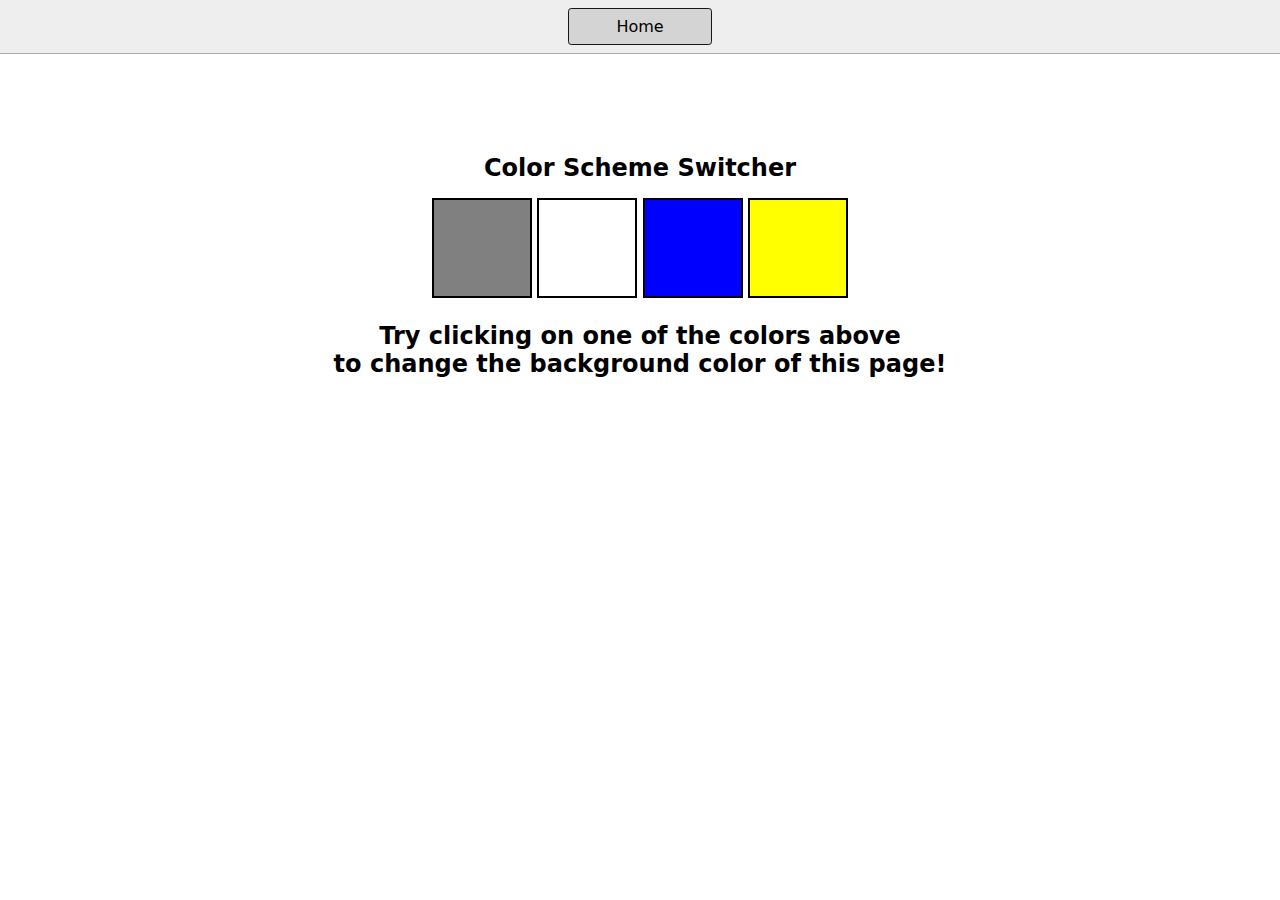
<file: 07_Projects/1_colorChanger/index.html>
<!DOCTYPE html>
<html lang="en">
  <head>
    <meta charset="UTF-8" />
    <meta name="viewport" content="width=device-width, initial-scale=1.0" />
    <link rel="stylesheet" href="style.css" />
    <link rel="stylesheet" href="../style.css" />
    <title>JavaScript Background Color Switcher</title>
  </head>
  <body>
    <nav>
        <a href="/" aria-current="page">Home</a>
    </nav>
        <div class="canvas">
            <h1>Color Scheme Switcher</h1>
            <span class="button" id="grey"></span>
            <span class="button" id="white"></span>
            <span class="button" id="blue"></span>
            <span class="button" id="yellow"></span>
            <h2> Try clicking on one of the colors above
                <span>to change the background color of this page!</span>
            </h2>
        </div>
        <script src="script.js"></script>
  </body>
</html>
</file>
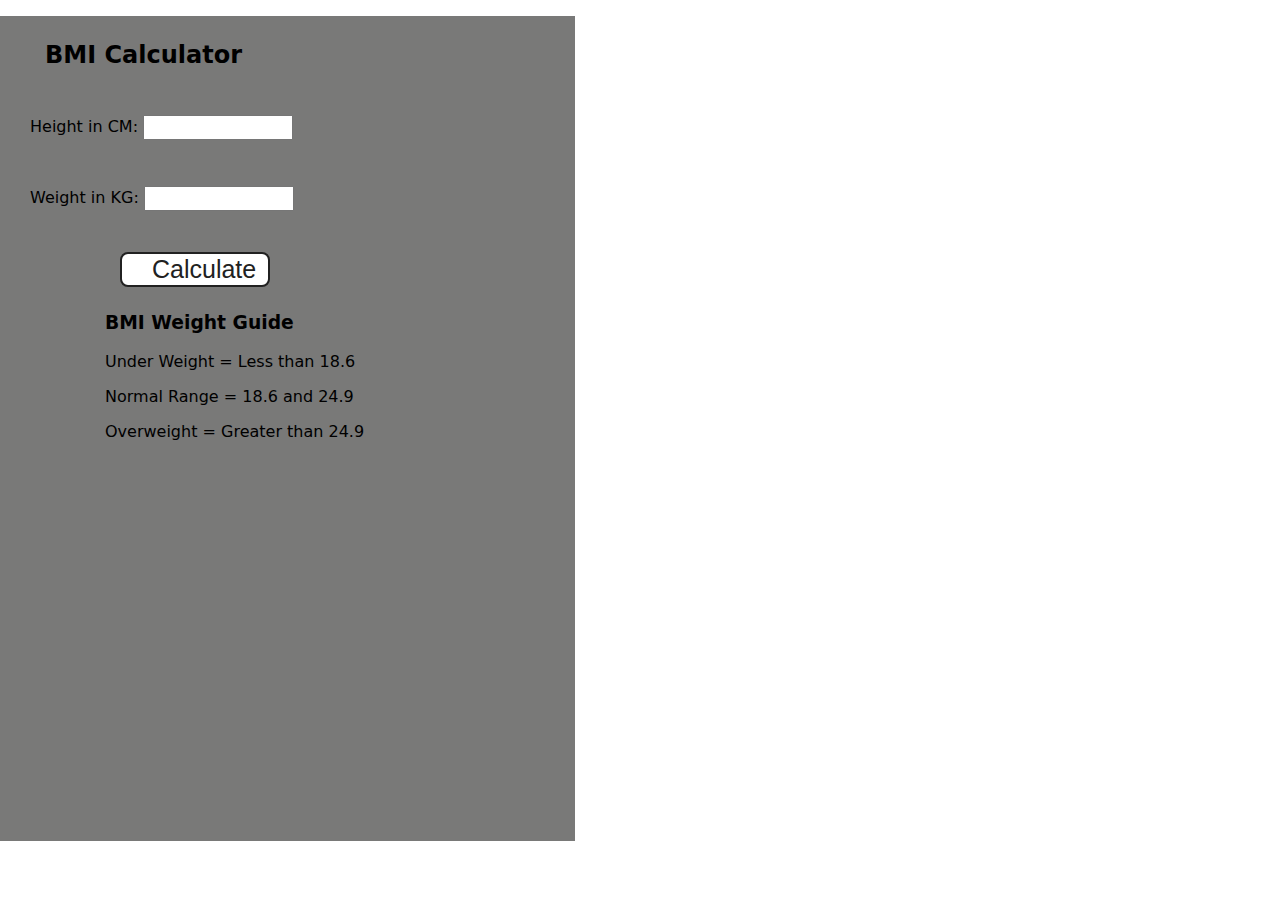
<file: 07_Projects/2_BMICalculator/index.html>
<!DOCTYPE html>
<html lang="en">
  <head>
    <meta charset="UTF-8" />
    <meta name="viewport" content="width=device-width, initial-scale=1.0" />
    <meta http-equiv="X-UA-Compatible" content="ie=edge" />
    <link rel="stylesheet" href="style.css" />
    <link rel="stylesheet" href="../style.css" />
    <title>BMI Calculator</title>
  </head>
  <body>
    <div class="container">
      <h1>BMI Calculator</h1>
      <form>
        <p><label>Height in CM: </label><input type="text" id="height" /></p>
        <p><label>Weight in KG: </label><input type="text" id="weight" /></p>
        <button>Calculate</button>
        <div id="results"></div>
        <div id="weight-guide">
          <h3>BMI Weight Guide</h3>
          <p>Under Weight = Less than 18.6</p>
          <p>Normal Range = 18.6 and 24.9</p>
          <p>Overweight = Greater than 24.9</p>
        </div>
      </form>
    </div>
  </body>
  <script src="script.js"></script>
</html>
</file>
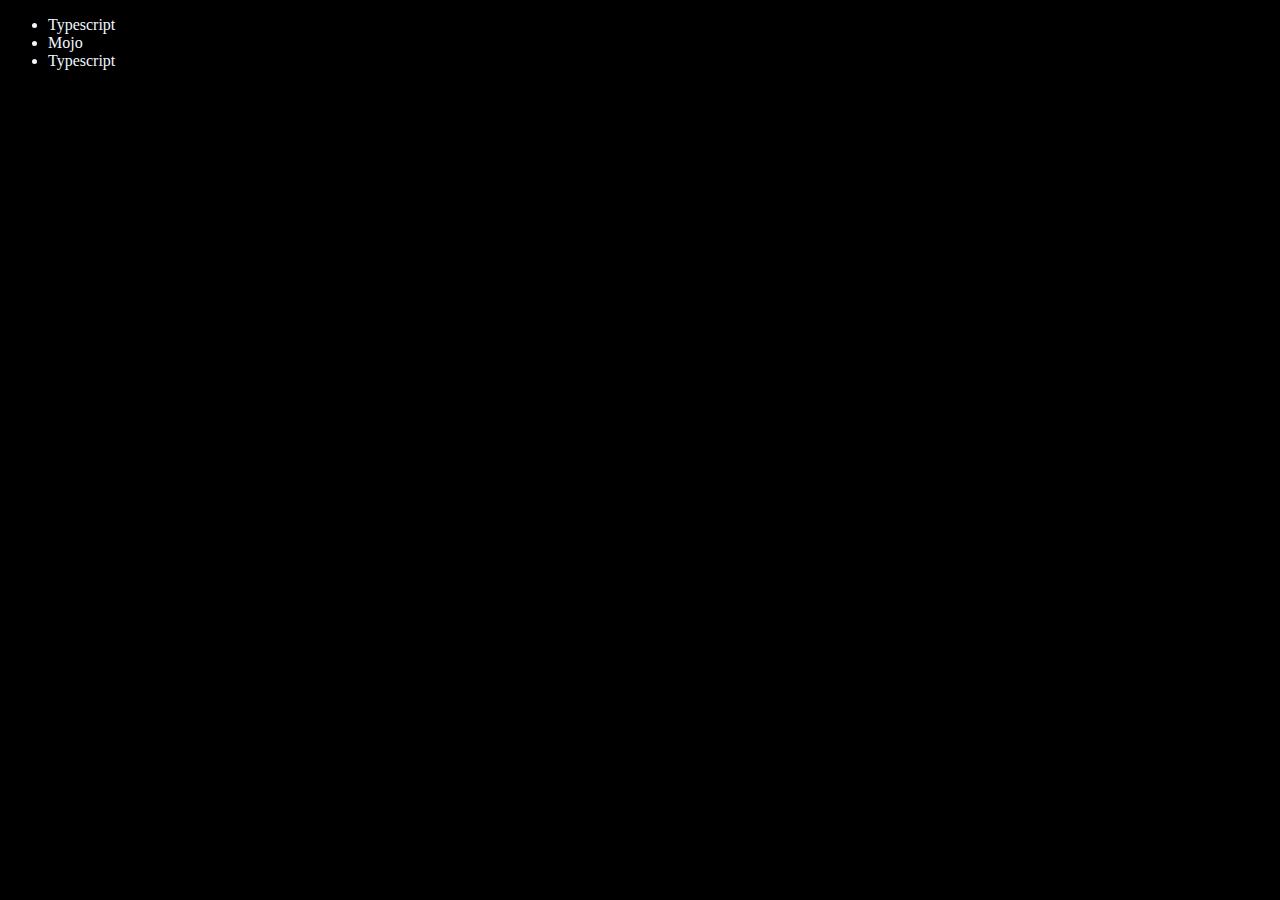
<file: 06_DOM/three.html>
<!DOCTYPE html>
<html lang="en">
  <head>
    <meta charset="UTF-8" />
    <meta name="viewport" content="width=device-width, initial-scale=1.0" />
    <title>DOC | Chai aur Code</title>
  </head>
  <body style="background-color: black;color:aliceblue;">
    <ul class="language">
        <li>Javascript</li>
    </ul>
  </body>
  <script>
    function addLanguage(langName){
      const li = document.createElement('li')
      li.innerHTML = `${langName}`
      document.querySelector('.language').appendChild(li) 
    }
    addLanguage("Python")
    addLanguage("Typescript")
    
    //little optimised way of doing above task
    function Optimised_addLanguage(langName){
      const li = document.createElement('li');
      //use appendChild for large databases 
      li.appendChild(document.createTextNode(langName)); 
      document.querySelector('.language').appendChild(li) 
    }
    Optimised_addLanguage("golang")
    
    //Edit
    const secondLang = document.querySelector("li:nth-child(2)")
    // secondLang.innerHTML = "Mojo"
    const newli = document.createElement('li')
    newli.textContent = "Mojo" 
    secondLang.replaceWith(newli)

    //Edit
    const firstLang = document.querySelector("li:first-child")
    firstLang.outerHTML = '<li>Typescript</li>'

    //remove
    const lastLang = document.querySelector("li:last-child")
    lastLang.remove()
</script>
</html>
</file>
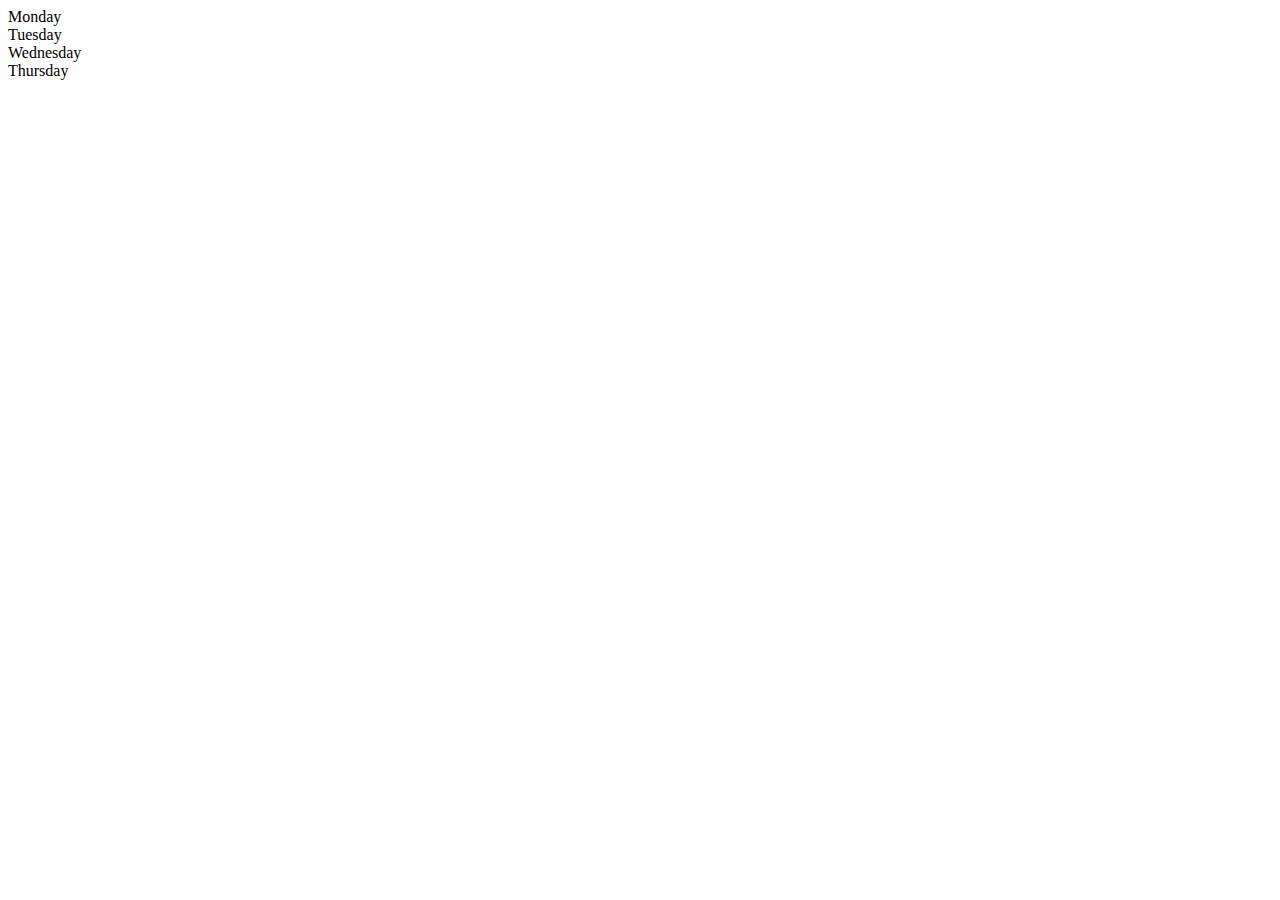
<file: 06_DOM/two.html>
<!DOCTYPE html>
<html lang="en">
<head>
    <meta charset="UTF-8">
    <meta name="viewport" content="width=device-width, initial-scale=1.0">
    <title>DOM | Chai and code</title>
</head>
<body>
    <div class="parent">
        <div class="day">Monday</div>
        <div class="day">Tuesday</div>
        <div class="day">Wednesday</div>
        <div class="day">Thursday</div>
    </div>
</body>
</html>
</file>
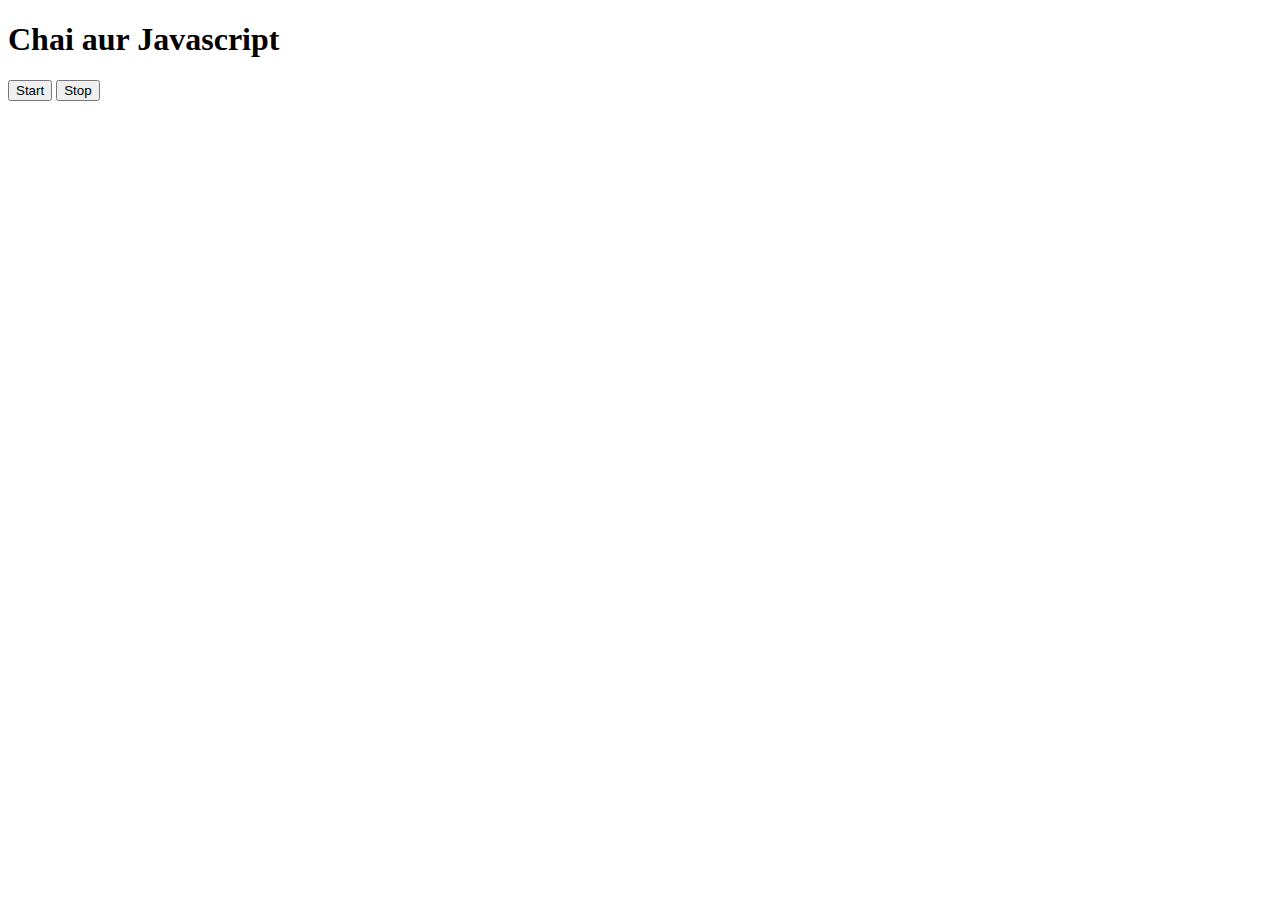
<file: 08_events/three.html>
<!DOCTYPE html>
<html lang="en">
<head>
    <meta charset="UTF-8">
    <meta name="viewport" content="width=device-width, initial-scale=1.0">
    <title>Document</title>
</head>
<body>
    <h1>Chai aur Javascript</h1>
    <button id="start">Start</button>
    <button id="stop">Stop</button>
</body>
<script>
    const sayDate = function(str){
        console.log(str, Date.now());
    }

    const intervalId = setInterval(sayDate, 1000, "hi")

    clearInterval(intervalId)
</script>
</html>
</file>
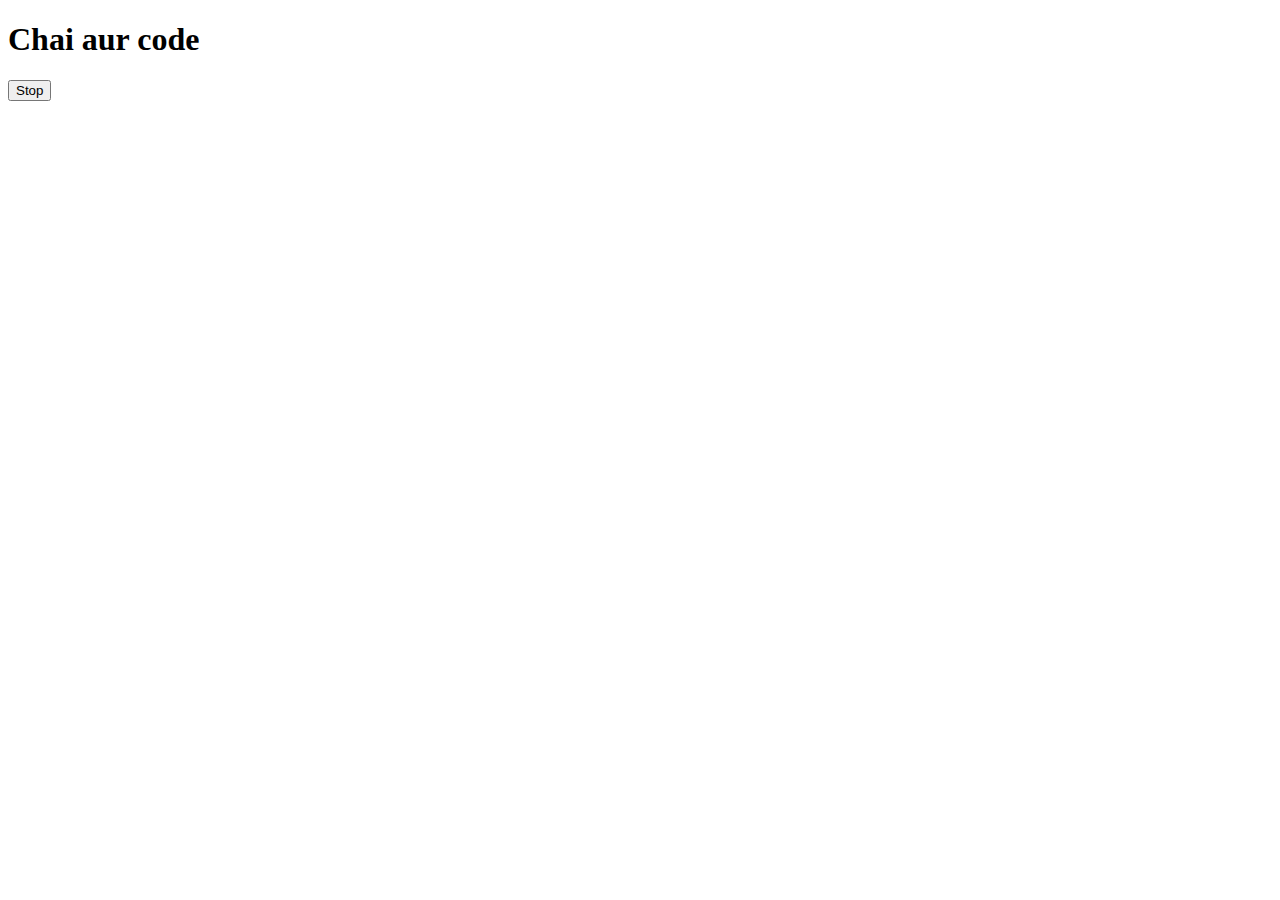
<file: 08_events/two.html>
<!DOCTYPE html>
<html lang="en">
<head>
    <meta charset="UTF-8">
    <meta name="viewport" content="width=device-width, initial-scale=1.0">
    <title>Document</title>
</head>
<body>
    <h1>Chai aur code</h1>
    <button id="stop">Stop</button>
</body>
<script>
    const sayHitesh = function(){
        console.log("Hitesh");
    }
    const changeText = function(){
        document.querySelector('h1').innerHTML = "best JS series"
    }

    const changeMe = setTimeout(changeText, 2000)

    document.querySelector('#stop').addEventListener('click', function(){
        clearTimeout(changeMe)
        console.log("STOPPED")
    })
</script>
</html>
</file>
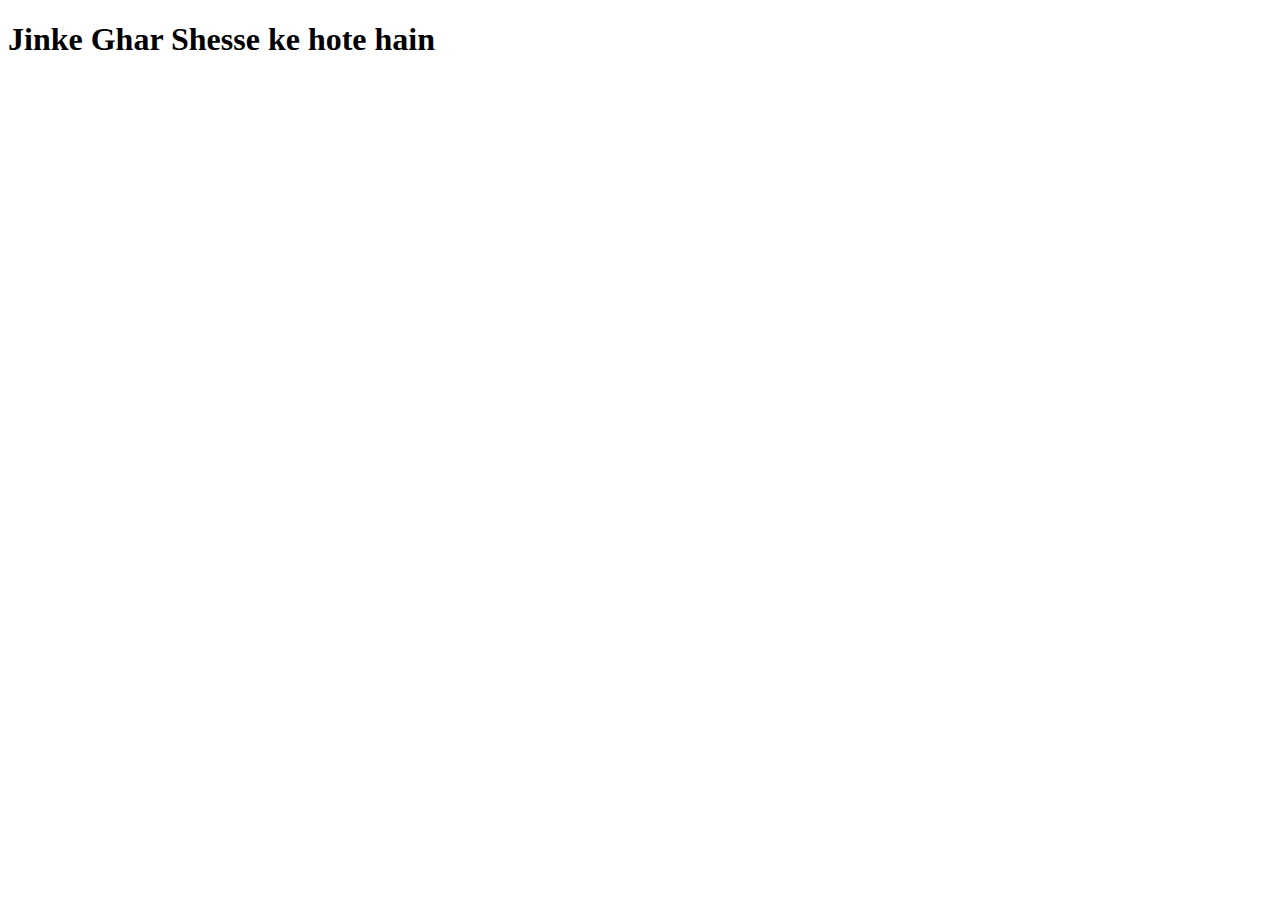
<file: 09_advance_one/ApiRequest.html>
<!DOCTYPE html>
<html lang="en">
<head>
    <meta charset="UTF-8">
    <meta name="viewport" content="width=device-width, initial-scale=1.0">
    <title>XML_HTTP_request</title>
</head>
<body>
    <h1>Jinke Ghar Shesse ke hote hain </h1>
</body>
<script>
    const requestUrl = 'https://api.github.com/users/Melkor786';
    const xhr = new XMLHttpRequest();
    xhr.open('GET', requestUrl);

    xhr.onreadystatechange = function(){
        console.log(xhr.readyState);  
        if(xhr.readyState===4){
            const data = (this.responseText)
            console.log(data);
            // data.name
            // data.followers
            // data.avatar_url
        }
    }
    xhr.send();
    console.log(xhr.readyState );
</script>
</html>
</file>
<file: 07_Projects/1_colorChanger/style.css>
html {
    margin: 0;
  }
  
  span {
    display: block;
  }
  .canvas {
    margin: 100px auto 100px;
    width: 80%;
    text-align: center;
  }
  
  .button {
    width: 100px;
    height: 100px;
    border: solid black 2px;
    display: inline-block;
  }
  
  #grey {
    background: grey;
  }
  
  #white {
    background: white;
  }
  #blue {
    background: blue;
  }
  #yellow {
    background: yellow;
  }
</file>
<file: 07_Projects/style.css>
* {
    box-sizing: border-box;
  }
  
  body {
    margin: 0;
    font-family: system-ui, sans-serif;
    color: black;
    background-color: white;
  }
  
  nav {
    display: flex;
    flex-wrap: wrap;
    align-items: center;
    justify-content: center;
    padding: 0.5rem;
    gap: 0.5rem;
    border-bottom: solid 1px #aaa;
    background-color: #eee;
  }
  
  nav a {
    display: inline-block;
    min-width: 9rem;
    padding: 0.5rem;
    border-radius: 0.2rem;
    border: solid 1px rgb(22, 22, 22);
    text-align: center;
    text-decoration: none;
    color: #1b1b1b;
  }
  
  nav a[aria-current='page'] {
    color: #000;
    background-color: #d4d4d4;
  }
  
  main {
    padding: 1rem;
  }
  
  h1 {
    font-weight: bold;
    font-size: 1.5rem;
  }
  
  .projects {
    display: flex;
    flex-direction: column;
  }
  
  .project-link {
    background-color: #fff;
    padding: 10px 30px;
    border-radius: 8px;
    color: #212121;
    text-decoration: none;
    border: 2px solid #212121;
    margin-top: 5px;
  }
</file>
<file: 07_Projects/2_BMICalculator/style.css>
.container {
    width: 575px;
    height: 825px;
  
    background-color: #797978;
    padding-left: 30px;
  }
  #height,
  #weight {
    width: 150px;
    height: 25px;
    margin-top: 30px;
  }
  
  #weight-guide {
    margin-left: 75px;
    margin-top: 25px;
  }
  
  #results {
    font-size: 35px;
    margin-left: 90px;
    margin-top: 20px;
    color: rgb(241, 241, 241);
  }
  
  button { 
    width: 150px;
    height: 35px;
    margin-left: 90px;
    margin-top: 25px;
    background-color: #fff;
    padding: 1px 30px;
    border-radius: 8px;
    color: #212121;
    text-decoration: none;
    border: 2px solid #212121;
  
    font-size: 25px;
  }
  
  h1 {
    padding-left: 15px;
    padding-top: 25px;
  }
</file>
